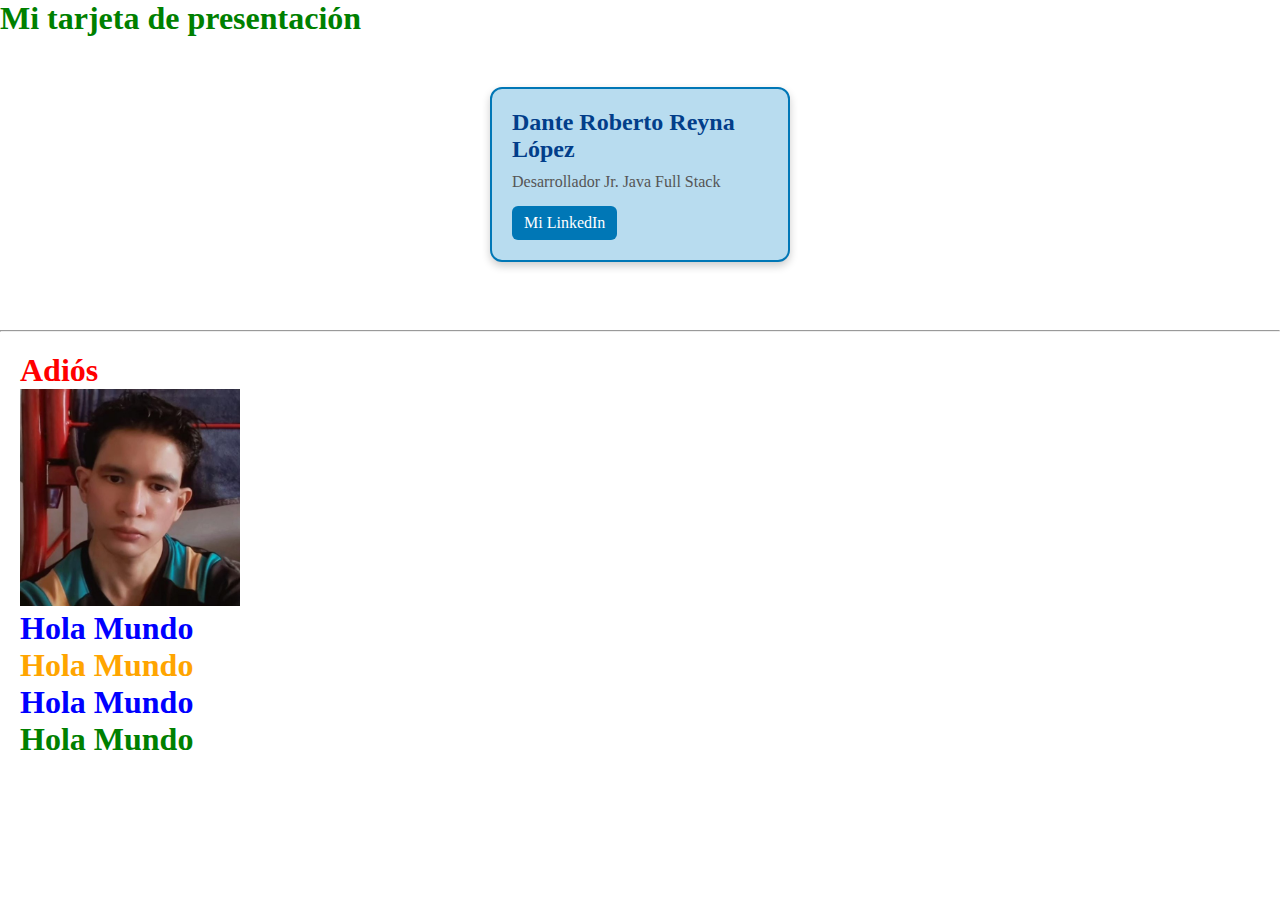
<file: index.html>
<!DOCTYPE html>
<html lang="en">
<head>
    <meta charset="UTF-8">
    <meta name="viewport" content="width=device-width, initial-scale=1.0">
    <title>Introducción HTML y CSS</title>
    <!--Vinculamos el archivo CSS-->
    <link rel="stylesheet" href="styles.css">
</head>
<body> <!--*Contenedor principal de mi archivo, que el usuaro puede ver-->
    <!--*Comentarios en HTML-->
    <!--*ctrl + S = Guarda los cambios-->
    <!--*Alt + Z = Ajusta el texto al espacio con el que contamos-->
    <!--* ctrl + X = copiamos y cortamos contenido-->
    <!--*shift + Alt + A = Hacer comentario el texto seleccionado-->
    <!---->
    <h1>Mi tarjeta de presentación</h1><!--*Etiqueta de encabezado que va del 1 al 6 en tamaños.-->
    <div id="card">  <!--Contenedor principal para la tarjeta-->
        <!--Encabezado: etiqueta h2 -->
        <h2 class="nombre">Dante Roberto Reyna López</h2>
        <!--Párrafo con una breve descripción.-->
        <p class="descripcion">Desarrollador Jr. Java Full Stack</p>
        <!--Enlace externo: etiqueta a-->
        <a href="https://www.linkedin.com/in/danterrlopez/" class="link" target="_blank">Mi LinkedIn</a>
    </div>
<br> <!--Salto de línea-->
<hr> <!--Separador horizontal-->


<section id="lab" style="margin:20px;">
 
  <h1 id="red">Hola Mundo</h1>


  <img id="lab-img" src="imagenes/fotoDante.jpg" alt="Imagen de ejemplo" width="220">


  <h1 class="blue">Hola Mundo</h1>
  <h1 id="naranja">Hola Mundo</h1> 
  <h1 id="cambia-marron" class="blue">Hola Mundo</h1> 
  <h1>Hola Mundo</h1>
</section>

<!--Etiqueta script y atributo src para agregar archivo Javascript. Se agrega al final del documento por buena práctiva-->
<script src="script.js"></script>
</body>
</html>
</file>
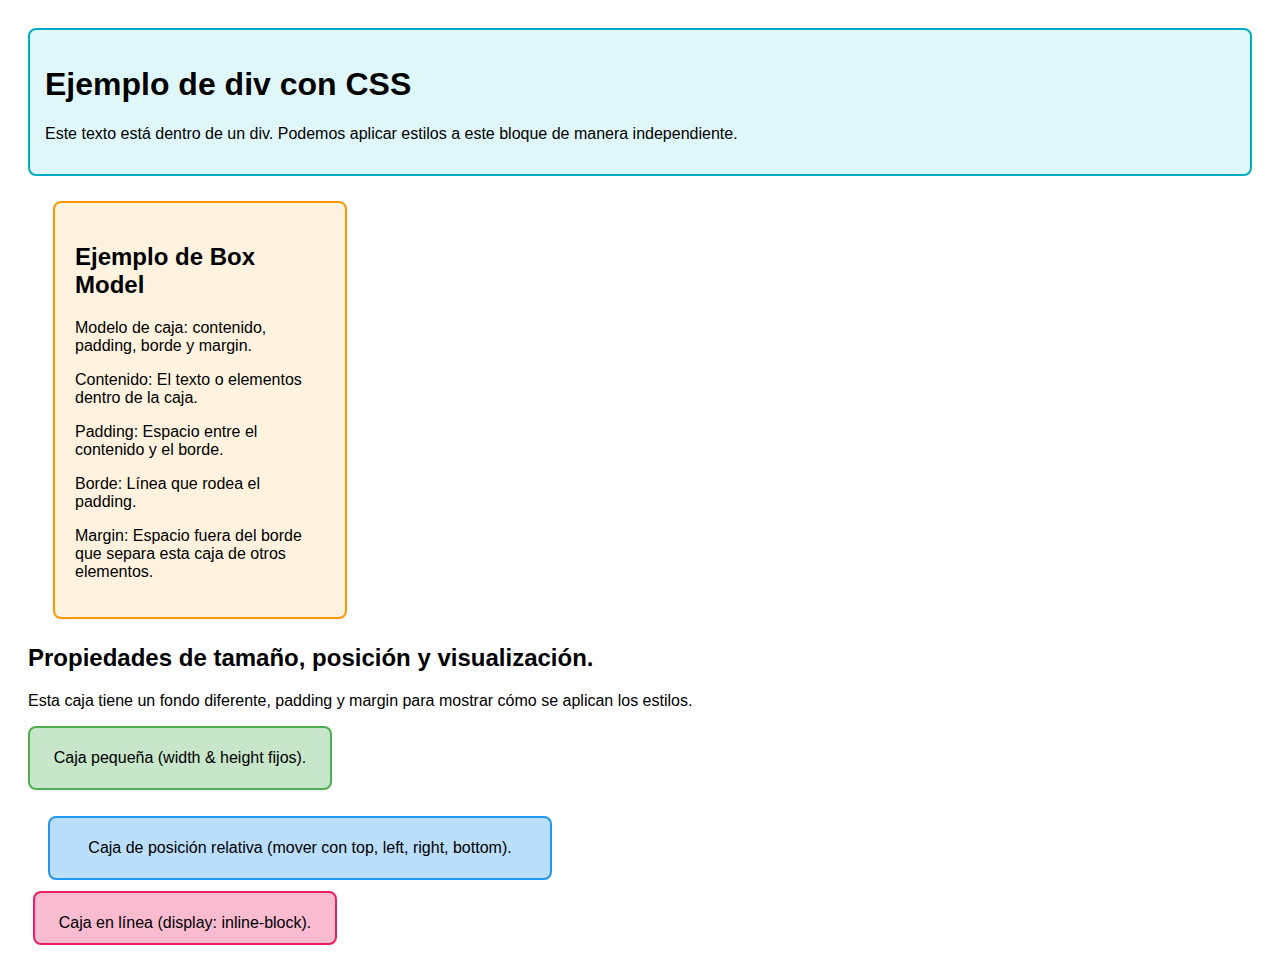
<file: AD06.html>
<!DOCTYPE html>
<html lang="en">
<head>
    <meta charset="UTF-8">
    <meta name="viewport" content="width=device-width, initial-scale=1.0">
    <title>Ejemplo de Box model y div</title>
    <!--Vinculamos el archivo externo CSS-->
    <link rel="stylesheet" href="ad06.css">
</head>
<body>
    <!--* ========== DIV ==========-->
    <!--?El div sirve es un contenedor genérico. Sirve para agrupar contenido y darle estilo con CSS.-->
    <div class="contenedor">
        <h1>Ejemplo de div con CSS</h1>
        <p>Este texto está dentro de un div. Podemos aplicar estilos a este bloque de manera independiente.</p>
    </div>
    <!--*=====Box Model======-->
    <!--?Cada elemento en HTML se representa como una caja compuesta por: contenido, padding, borde y margin.-->

    <div class="caja">
        <h2>Ejemplo de Box Model</h2>
        <p>Modelo de caja: contenido, padding, borde y margin.</p>
        <p>Contenido: El texto o elementos dentro de la caja.</p>
        <p>Padding: Espacio entre el contenido y el borde.</p>
        <p>Borde: Línea que rodea el padding.</p>
        <p>Margin: Espacio fuera del borde que separa esta caja de otros elementos.</p>
    </div>

    <div class="demo-propiedades">
        <h2>Propiedades de tamaño, posición y visualización.</h2>
        <p>Esta caja tiene un fondo diferente, padding y margin para mostrar cómo se aplican los estilos.</p>
        <p class="caja-pequeña">Caja pequeña (width & height fijos).</p>
        <p class="caja-relativa">Caja de posición relativa (mover con top, left, right, bottom).</p>
        <p class="caja-inline">Caja en línea (display: inline-block).</p>
    </div>
    <!--?Fin del div-->
</body>
</html>
</file>
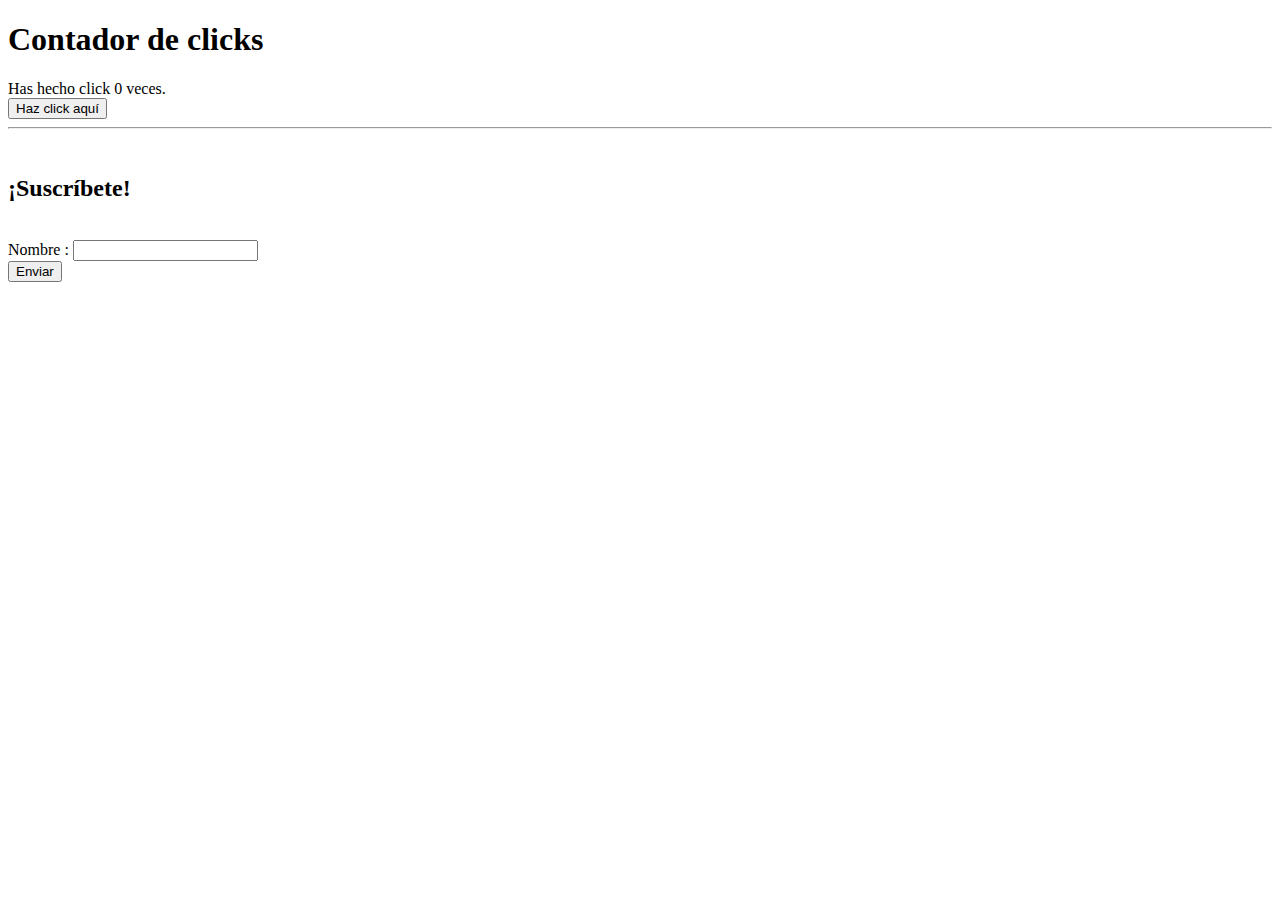
<file: HTML/AD03.html>
<!DOCTYPE html>
<html lang="en">
<head>
    <meta charset="UTF-8">
    <meta name="viewport" content="width=device-width, initial-scale=1.0">
    <title>Document</title>
</head>
<body>
    <!--
    Explicar cómo se utilizan funciones y ewtiquetas comúnmente usadas, como alert(), console.log(), onclick y <span>, para interactuar con componentes HTML.
    -->

<h1>Contador de clicks</h1>
    <!--
    Esta etiqueta es ideal para mostrar fragmentos de texto dinámicos dentro de una oración. La demostración será el número de clicks.
    -->
    Has hecho click <span id="contador">0</span> veces.
    <br>

    <!--
    El atributo onclick permite ejecutar de Javascript cuando el usuario haga click.
    -->
    
    <button onclick="incrementarContador()">Haz click aquí</button>
    <script>
        //Variable que permite llevar el conteo de los clicks.
        let contador = 0;

        // Función para llamar cada vez que se haga click en el botón.
        function incrementarContador(){
            // Aumentamos el valor del contador
            contador ++;
            //Actualizamos el contenido de la etiqueta span con un nuevo valor.
            document.getElementById('contador').textContent = contador;
            // Mostramos un mensaje en la consola del navegador.
            console.log('El contador ahora es: ' + contador);
            // Cuando el contador llegue a 5, mostramos una alerta
            if(contador === 5) {
                // Alert abre una ventana emergente en el navegador
                alert('¡Has hecho click 5 veces!')
            }
        }
    </script>
    <br>
    <hr>
    <br>
    <h2>¡Suscríbete!</h2>
    <br>
    <!--
        Formulario simple con 3 etiquetas.
    -->
    Nombre :
    <input type="text" id="nombre">
    <span id="mensaje" style="color:brown"></span>
    <br>
    <button type="button" onclick="enviar()">Enviar</button>
    <script>
        function enviar() {
            // Tomamos el valor del input.
            const nombre = document.getElementById('nombre').value;
            // Mostramos el nombre en la consola.
            console.log('Nombre ingresado: ' + nombre);
            // Si el campo está vacío, pedimos que lo complete
            if(nombre.trim() === ''){
                alert('Por favor, escribe tu nombre completo.');
                return;
            }
            // Actualizamos el texto de Span
            document.getElementById('mensaje').textContent = 'Hola, ' + nombre + ' Gracias por suscribirte.';
            // Mostramos alerta de confirmación.
            alert('Registro exitoso, ' + nombre);
        }
    </script>
</body>
</html>
</file>
<file: styles.css>
/* *Comentarios en CSS */
/* ? *Selector universal: Aplicar un margen y relleno de base para todos los elementos  */
*{
    margin: 0;
    padding: 0;
    box-sizing: border-box; /*Parte del modelo de caja*/
}
/* *Selector ID: estilizar el contenido principal */
/* *Signo de # para ID */
#card{
    width: 300px; /* Ancho de la tarjeta*/
    padding: 20px; /* Relleno interno*/
    margin: 50px auto; /* Centramos la tarjeta horizontalmente*/
    border: 2px solid #0077b6; /* Borde visible*/
    border-radius: 12px; /* Esquinas redondeadas*/
    box-shadow: 0 4px 8px rgba(0, 0, 0, 0.2); /* Sombra para dar relieve*/
    background-color: rgb(184, 220, 239); /* Color de fondo*/
}

/* *Selector por clase */
.nombre{
    font-size: 24px;
    color: #023e8a;
    margin-bottom: 10px; /*Espacio inferior entre elementos*/
}
.descripcion{
    font-size: 16px;
    color: #555;
    margin-bottom: 15px;
}
/* *Selector por etiqueta: todos los enlaces (a) tendrán este estilo */
a{
    text-decoration: none; /* Quita el subrayado del enlace */
}
.link{
    display: inline-block;
    padding: 8px 12px;
    background-color: #0077b6;
    color: white;
    border-radius: 6px;
    transition: background-color 0.3s ease;
}
/* Pseudo-clase hover: cambia de color cuando pasa el mouse encima */
.link:hover{
    background-color: #023e8a;
}


h1{
    color: green;              /* Todos los H1 en verde */
}
.blue{
    color: blue;               /* Clase "blue" en azul */
}
#red{
    color: red;                /* ID "red" en rojo */
}
</file>
<file: ad06.css>
/*==========
Estilos generales 
==========*/

body{
    font-family: Arial, Helvetica, sans-serif;
    background-color: #rgb(237,223,207);
    padding: 20px;
}

/** ====== Estilos del contenedor div ======
*/
/* *div es un contenedor de bloque por defecto (display:block) */

.contenedor{
    background-color: #e0f7fa; /*Color de fondo*/
    border: 2px solid #00acc1; /*Borde visible*/
    padding: 15px; /*Espacio interno entre el borde y el contenido*/
    margin-bottom: 15px; /*Espacio externo entre otros contenidos*/
    border-radius: 8px; /*Bordes redondeados*/
}


/* *====== Box Model ======*/
/* Aquí vamos a mostrar 4 partes del modelo de caja::
    - Margen (margin): espacio fuera del borde.
    - Borde (border): lìnea alrededor del padding y contenido.
    - Relleno (padding): espacio entre el borde y el contenido.
    - Contenido (content): es el texto o imagen que contiene la caja.
    */

    .caja{
        width: 250px; /*Ancho del contenido*/
        border: 2px solid #ff9800; /*Borde visible*/
        padding: 20px; /*Espacio interno entre el borde y el contenido*/
        margin: 25px; /*Espacio externo entre otros contenidos*/
        background-color: #fff3e0; /*Color de fondo*/
        border-radius: 8px; /*Bordes redondeados*/
    }

    /* * ====== Tamaño, posición y visualización ======*/
    /*Tamaño fijo: width y height*/
    .caja-pequeña{
        width: 300px; /*Ancho fijo*/
        height: 60px; /*Alto fijo*/
        background-color: #c8e6c9; /*Color de fondo*/
        border: 2px solid #4caf50; /*Borde visible*/
        margin-bottom: 15px; /*Espacio externo entre otros contenidos*/
        border-radius: 8px; /*Bordes redondeados*/
        text-align: center; /*Centrar texto horizontalmente*/
        line-height: 60px; /*Centrar texto verticalmente*/
    }

    /* Posición relativa: se mueve respecto a su posición original */
    
.caja-relativa{
    position: relative; /*Posición relativa*/
    top: 10px; /*Mover hacia abajo 10px*/
    left: 20px; /*Mover hacia la derecha 20px*/
    width: 500px; /*Ancho fijo*/
    height: 60; /*Alto fijo*/
    background-color: #bbdefb; /*Color de fondo*/
    border: 2px solid #2196f3; /rde visible*/
    margin-bottom: 15px; /*Espacio externo entre otros contenidos*/
    border-radius: 8px; /*Bordes redondeados*/
    text-align: center; /*Centrar texto horizontalmente*/
    line-height: 60px; /*Centrar texto verticalmente*/
}

/* Visualización: inline-block permite que el elemento se comporte como un bloque pero en línea */
.caja-inline{
    display: inline-block; /*Visualización en línea como bloque*/
    width: 300px; /*Ancho fijo*/
    height: 50px; /*Alto fijo*/
    background-color: #f8bbd0; /*Color de fondo*/
    border: 2px solid #e91e63; /*Borde visible*/
    margin: 5px; /*Espacio externo entre otros contenidos*/
    border-radius: 8px; /*Bordes redondeados*/
    text-align: center; /*Centrar texto horizontalmente*/
    line-height: 60px; /*Centrar texto verticalmente*/
}
</file>
